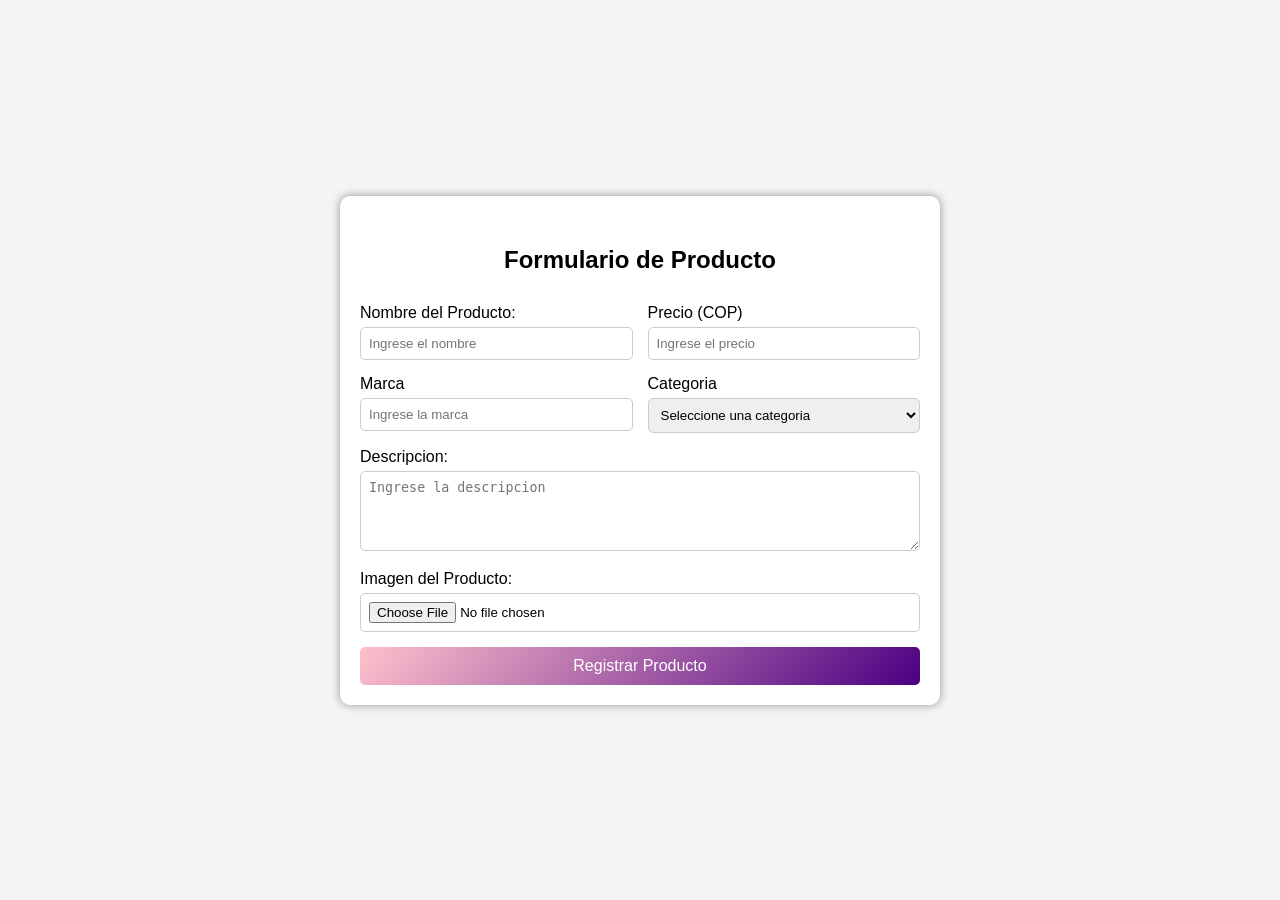
<file: index.html>
<!DOCTYPE html>
<html lang="es">
<head>
    <meta charset="UTF-8">
    <meta name="viewport" content="width=device-width, initial-scale=1.0">
    <title>Document</title>
    <link rel="stylesheet" href="css/formulario.css">
</head>
<body>
    <div class="container">
    <h2>Formulario de Producto</h2>

    <form action="" method="get" class="form-container" id="productoForm">
        <div class="form-group">
        <label for="nombre">Nombre del Producto:</label>
        <input type="text" id="nombre" placeholder="Ingrese el nombre" required minlength="3" maxlength="20">
        </div>



    <div class="form-group">
        <label for="precio">Precio (COP)</label>
        <input type="number"  id="precio" placeholder="Ingrese el precio" required min="1" max="100000000">
    </div>
    

    <div class="form-group">
        <label for="marca">Marca</label>
        <input type="text"  id="marca" placeholder="Ingrese la marca" required>
    </div>

         <div class="form-group">
         <label for="categoria">Categoria</label>
        <select id="categoria" required>
            <option value="">Seleccione una categoria</option>
            <option value="electronica">Electronica</option>
            <option value="ropa">Ropa</option>
            <option value="otros">Otros</option>
        </select>
    </div>


    <div class="form-group full-width">
    <label for="descripcion">Descripcion:</label>
    <textarea id="descripcion" placeholder="Ingrese la descripcion" required></textarea>

    </div>

    <div class="form-group full-width">
        <label for="imagen">Imagen del Producto:</label>
        <input type="file" id="imagen" accept="image/*" required>
        <img class="preview-img" id="previewImg" alt="Vista previa">
    </div>

    <div class="button-container">
        <button id="btnAgregar" type="submit">Registrar Producto</button>



    </div>
    </form>
</div>

<script src="js/formulario.js"></script>
    
    
</body>
</html>
</file>
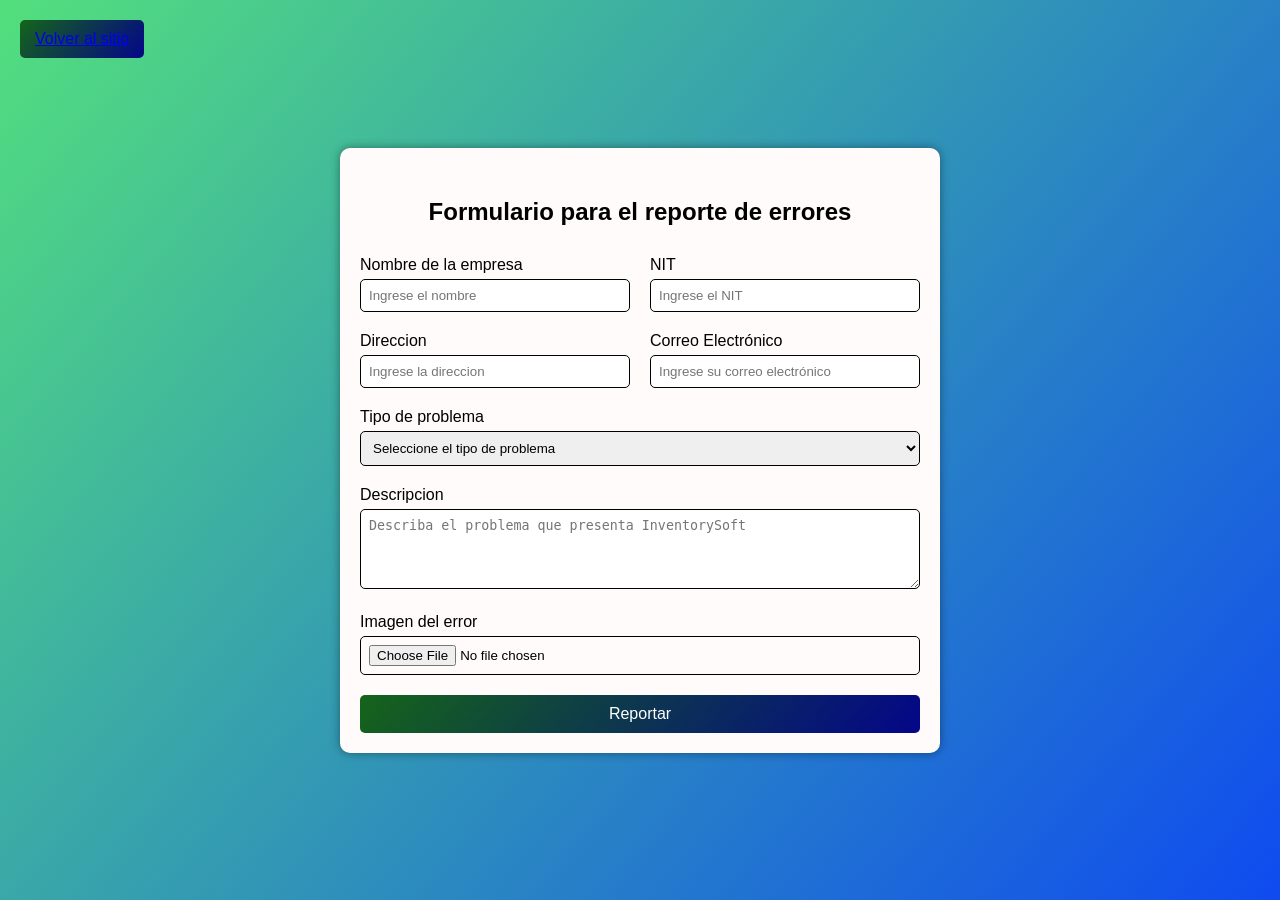
<file: inventorysoft.html>
<!DOCTYPE html>
<html lang="es">
<head>
    <meta charset="UTF-8">
    <meta name="viewport" content="width=device-width, initial-scale=1.0">
    <title>Formulario InventorySoft</title>
    <link rel="stylesheet" href="css/inventorysoft.css">

    <div class="volver-sitio">
        <a href="http://127.0.0.1:5501/Landingpage/index.html">Volver al sitio</a> <!-- Se debe lanzar el formulario primero y despues la landing page para que el link funcione -->
    </div>
</head>
<body>

    <div class="container">
    <h2>Formulario para el reporte de errores</h2>

    <form action="" method="get" class="form-container" id="reporteForm">
        <div class="form-group">
        <label for="nombre">Nombre de la empresa</label>
        <input type="text" id="nombre" placeholder="Ingrese el nombre" required minlength="3" maxlength="25">
        </div>



    <div class="form-group">
        <label for="NIT">NIT</label>
        <input type="number"  id="nit" placeholder="Ingrese el NIT" required min="1" max="999999999"> 
    </div>
    

    <div class="form-group">
        <label for="direccion">Direccion</label>
        <input type="text"  id="direccion" placeholder="Ingrese la direccion" required minlength="10" maxlength="25">
    </div>

    <div class="form-group">
        <label for="correo">Correo Electrónico</label>
        <input type="email" id="correo" placeholder="Ingrese su correo electrónico" pattern="[a-zA-Z0-9._%+-]+@[a-z0-9.-]+\.[a-z]{2,4}$" required>
    </div>

         <div class="form-group">
         <label for="tipo">Tipo de problema</label>
        <select id="tipo" required>
            <option value="">Seleccione el tipo de problema</option>
            <option value="crasheos">Crasheos</option>
            <option value="datos">Registro de informacion</option>
            <option value ="visual">Errores visuales</option>
            <option value="otros">Otros</option>
        </select>
    </div>

    




<div id="otroTipoContainer" class="form-group full-width oculto">
  <label for="otroTipo">Especifique el tipo de problema</label>
  <input type="text" id="otroTipo" placeholder="Escriba el tipo de problema">
</div>
    

    <div class="form-group full-width">
    <label for="descripcion">Descripcion</label>
    <textarea id="descripcion" placeholder="Describa el problema que presenta InventorySoft" required></textarea>

    </div>

    <div class="form-group full-width">
        <label for="imagen">Imagen del error</label>
        <input type="file" id="imagen" accept="image/*" required>
        <img class="preview-img" id="previewImg" alt="Vista previa">
    </div>

    <div class="button-container">
        <button id="btnAgregar" type="submit">Reportar</button>



    </div>
    </form>
</div>

<script src="js/inventorysoft.js"></script>
    
    
</body>
</html>
</file>
<file: css/formulario.css>
*{
    box-sizing: border-box;
    margin: 0;
    padding: 0;

}
body{
    font-family: Arial, sans-serif;
    display: flex;
    justify-content: center;
    align-items: center;
    height: 100vh;
    background-color: #f4f4f4;
    padding: 20px;
}
.container{
    background: white;
    padding: 20px;
    border-radius: 10px;
    box-shadow: 0 0 10px rgba(0, 0, 0, 0.4);
    width: 100%;
    max-width: 600px;
}
.container h2{
    margin: 30px 0;
    text-align: center;
}
.form-container{
    display: flex;
    flex-wrap: wrap;
    gap: 15px;
}
.form-group {
    flex: 1 1 calc(50% - 15px);
    min-width: 250px;
    /*flex-grow: 1 Permite que el elemento crezca si hay espacio disponible.

    flex-shrink: 1 Permite que el elemento se reduzca si no hay suficiente espacio.

    flex-basis: calc(50% -15px) Define el tamaño inicial del elemento antes de que flex-grow o flex-shrink  actuen. */
}
label{
    display: block;
    margin-bottom: 5px;
}
input, select, textarea{
    width: 100%;
    padding: 8px;
    border: 1px solid #ccc;
    border-radius:  5px;
}
textarea{
    resize: vertical;
    min-height: 80px;
}
.form-group.full-width{
    flex: 1 1 100%;
}
.preview-img{
    max-width: 100%;
    height: auto;
    margin-top: 10px;
    display: none;
    border: 1px solid #ddd;
    border-radius: 5px;
    padding: 5px;

}
.button-container{
    text-align: center;
    flex: 1 1 100%;
}
button{
    background: linear-gradient(130deg,pink,indigo);
    color: white;
    border: none;
    padding: 10px 15px;
    font-size: 16px;
    cursor: pointer;
    border-radius: 5px;
    width: 100%;
    transition: background 0.3 ease;
}
button:hover {
    background: linear-gradient(130deg,indigo,pink);
}
</file>
<file: css/inventorysoft.css>
*{
    box-sizing: border-box;
    margin: 0;
    padding: 0;

}
body{
    font-family: Arial, sans-serif;
    display: flex;
    justify-content: center;
    align-items: center;
    min-height: 100vh;
    background: linear-gradient(130deg,rgb(83, 223, 125),rgb(15, 75, 240));
    padding: 20px;
}
.container{
    background: rgb(255, 251, 251);
    padding: 20px;
    border-radius: 10px;
    box-shadow: 0 0 10px rgba(0, 0, 0, 0.4);
    width: 100%;
    max-width: 600px;
    
    
    
}
.container h2{
    margin: 30px 0;
    text-align: center;
}
.form-container{
    display: flex;
    flex-wrap: wrap;
    gap: 20px;
}
.form-group {
    flex: 1 1 calc(50% - 15px);
    min-width: 250px;
    flex-grow: 1 ;
    flex-shrink: 1;
    flex-basis: calc(50% -15px)
}
label{
    display: block;
    margin-bottom: 5px;
}
input, select, textarea{
    width: 100%;
    padding: 8px;
    border: 1px solid #000000;
    border-radius:  5px;
}
textarea{
    resize: vertical;
    min-height: 80px;
}
.form-group.full-width{
    flex: 1 1 100%;
}
.preview-img{
    max-width: 100%;
    max-height: 300px;
    height: auto;
    margin-top: 10px;
    display: none;
    border: 1px solid #ffffff;
    border-radius: 5px;
    padding: 5px;
    object-fit: contain;
   

}
.button-container{
    text-align: center;
    flex: 1 1 100%;
}
button{
    background: linear-gradient(130deg,rgb(21, 100, 26),rgb(4, 6, 136));
    color: rgb(255, 255, 255);
    border: none;
    padding: 10px 15px;
    font-size: 16px;
    cursor: pointer;
    border-radius: 5px;
    width: 100%;
    transition: background 0.3 ease;
}
button:hover {
    background: linear-gradient(130deg,rgb(0, 60, 255),rgb(55, 209, 163));
}

.oculto{
    display: none;
}  

.volver-sitio{
    position: absolute;
    top: 20px;
    left: 20px;
    background: linear-gradient(130deg,rgb(21, 100, 26),rgb(4, 6, 136));
    color: rgb(255, 255, 255);
    border: none;
    padding: 10px 15px;
    font-size: 16px;
    cursor: pointer;
    border-radius: 5px;
    width: auto;
    transition: background 0.3 ease;
}
.volver-sitio:hover {
    background: linear-gradient(130deg,rgb(0, 60, 255),rgb(55, 209, 163));
}
</file>
